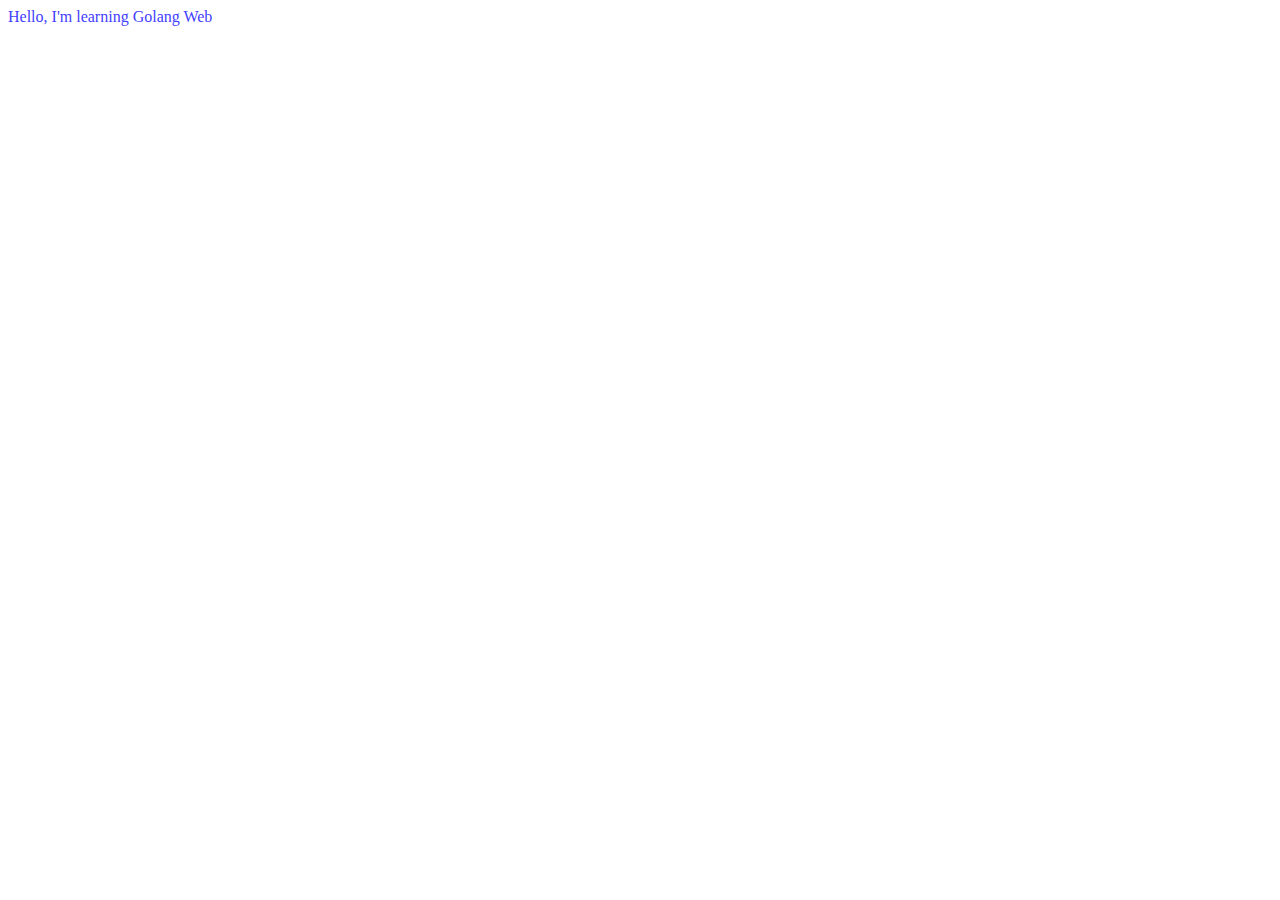
<file: 006/views/index.html>
<!DOCTYPE html>
<html lang="en">
<head>
  <meta charset="UTF-8">
  <meta http-equiv="X-UA-Compatible" content="IE=edge">
  <meta name="viewport" content="width=device-width, initial-scale=1.0">
  <title>Golang Web</title>

  <style>
    .text {
      color: rgb(67, 64, 255);
    }
  </style>
</head>
<body>
  <div class="text">
    Hello, I'm learning Golang Web
  </div>
</body>
</html>
</file>
